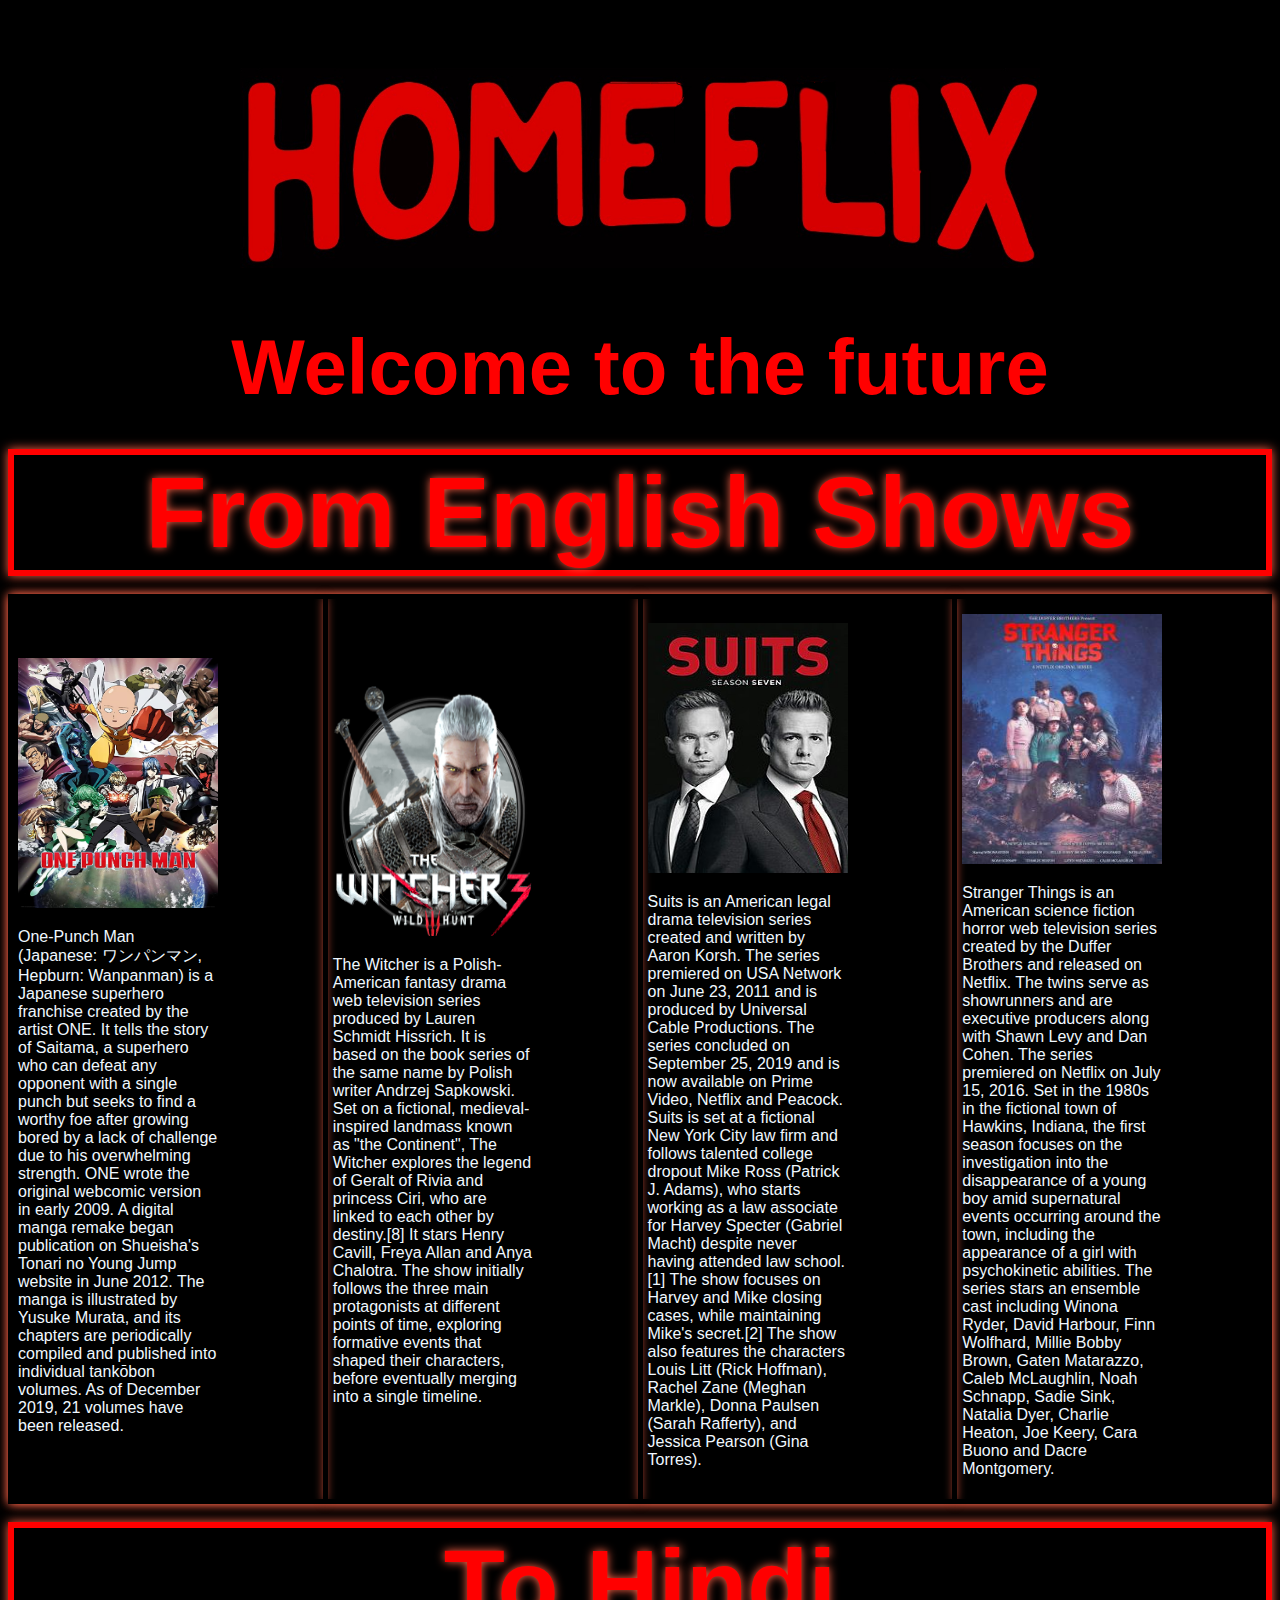
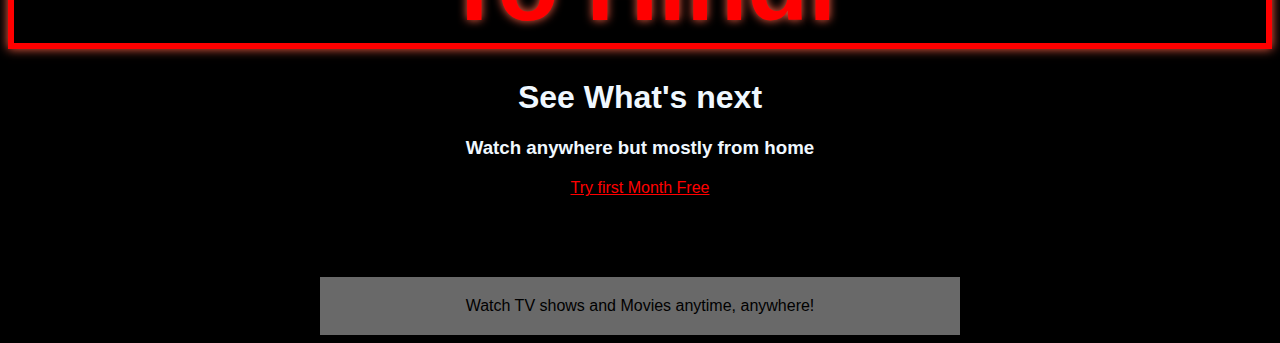
<file: Index.html>
<!doctype html>
<html>
    <head>
        <title>Homeflix</title>
        <link href="Homeflix.css" rel="stylesheet">
    </head>
    <body>
        <img id="img1" src="Homeflix.jpeg">
        
        <h1 id="para1">Welcome to the future</h1>
        <br>
        <br>
        <h1 id="para2">From English Shows</h1>
        <br>
          <table style="width: 100%">
        
             <td><img class="img" src="onepunchman.jpg"> <p>One-Punch Man (Japanese: ワンパンマン, Hepburn: Wanpanman) is a Japanese superhero franchise created by the artist ONE. It tells the story of Saitama, a superhero who can defeat any opponent with a single punch but seeks to find a worthy foe after growing bored by a lack of challenge due to his overwhelming strength. ONE wrote the original webcomic version in early 2009.

A digital manga remake began publication on Shueisha's Tonari no Young Jump website in June 2012. The manga is illustrated by Yusuke Murata, and its chapters are periodically compiled and published into individual tankōbon volumes. As of December 2019, 21 volumes have been released.
                 </p></td>
             <td><img class="img" src="thewitcher.png"> <p>The Witcher is a Polish-American fantasy drama web television series produced by Lauren Schmidt Hissrich. It is based on the book series of the same name by Polish writer Andrzej Sapkowski.

Set on a fictional, medieval-inspired landmass known as "the Continent", The Witcher explores the legend of Geralt of Rivia and princess Ciri, who are linked to each other by destiny.[8] It stars Henry Cavill, Freya Allan and Anya Chalotra. The show initially follows the three main protagonists at different points of time, exploring formative events that shaped their characters, before eventually merging into a single timeline.
                 </p></td>
             <td><img class="img" src="suits.jpg"> <p>Suits is an American legal drama television series created and written by Aaron Korsh. The series premiered on USA Network on June 23, 2011 and is produced by Universal Cable Productions. The series concluded on September 25, 2019 and is now available on Prime Video, Netflix and Peacock.

Suits is set at a fictional New York City law firm and follows talented college dropout Mike Ross (Patrick J. Adams), who starts working as a law associate for Harvey Specter (Gabriel Macht) despite never having attended law school.[1] The show focuses on Harvey and Mike closing cases, while maintaining Mike's secret.[2] The show also features the characters Louis Litt (Rick Hoffman), Rachel Zane (Meghan Markle), Donna Paulsen (Sarah Rafferty), and Jessica Pearson (Gina Torres).</p></td>
              
             <td><img class="img" src="strangerthings.jpeg"> <p>Stranger Things is an American science fiction horror web television series created by the Duffer Brothers and released on Netflix. The twins serve as showrunners and are executive producers along with Shawn Levy and Dan Cohen. The series premiered on Netflix on July 15, 2016. Set in the 1980s in the fictional town of Hawkins, Indiana, the first season focuses on the investigation into the disappearance of a young boy amid supernatural events occurring around the town, including the appearance of a girl with psychokinetic abilities. The series stars an ensemble cast including Winona Ryder, David Harbour, Finn Wolfhard, Millie Bobby Brown, Gaten Matarazzo, Caleb McLaughlin, Noah Schnapp, Sadie Sink, Natalia Dyer, Charlie Heaton, Joe Keery, Cara Buono and Dacre Montgomery.</p></td>
        
        
        
        
        </table> 

        <br>
        <h1 id="para2">To Hindi</h1>
       
        <h1>See What's next</h1>
        <h3>Watch anywhere but mostly from home</h3>
        <a href="#">Try first Month Free</a>
        <p id="para3">Watch TV shows and Movies anytime, anywhere!</p>
    </body>
</html>
</file>
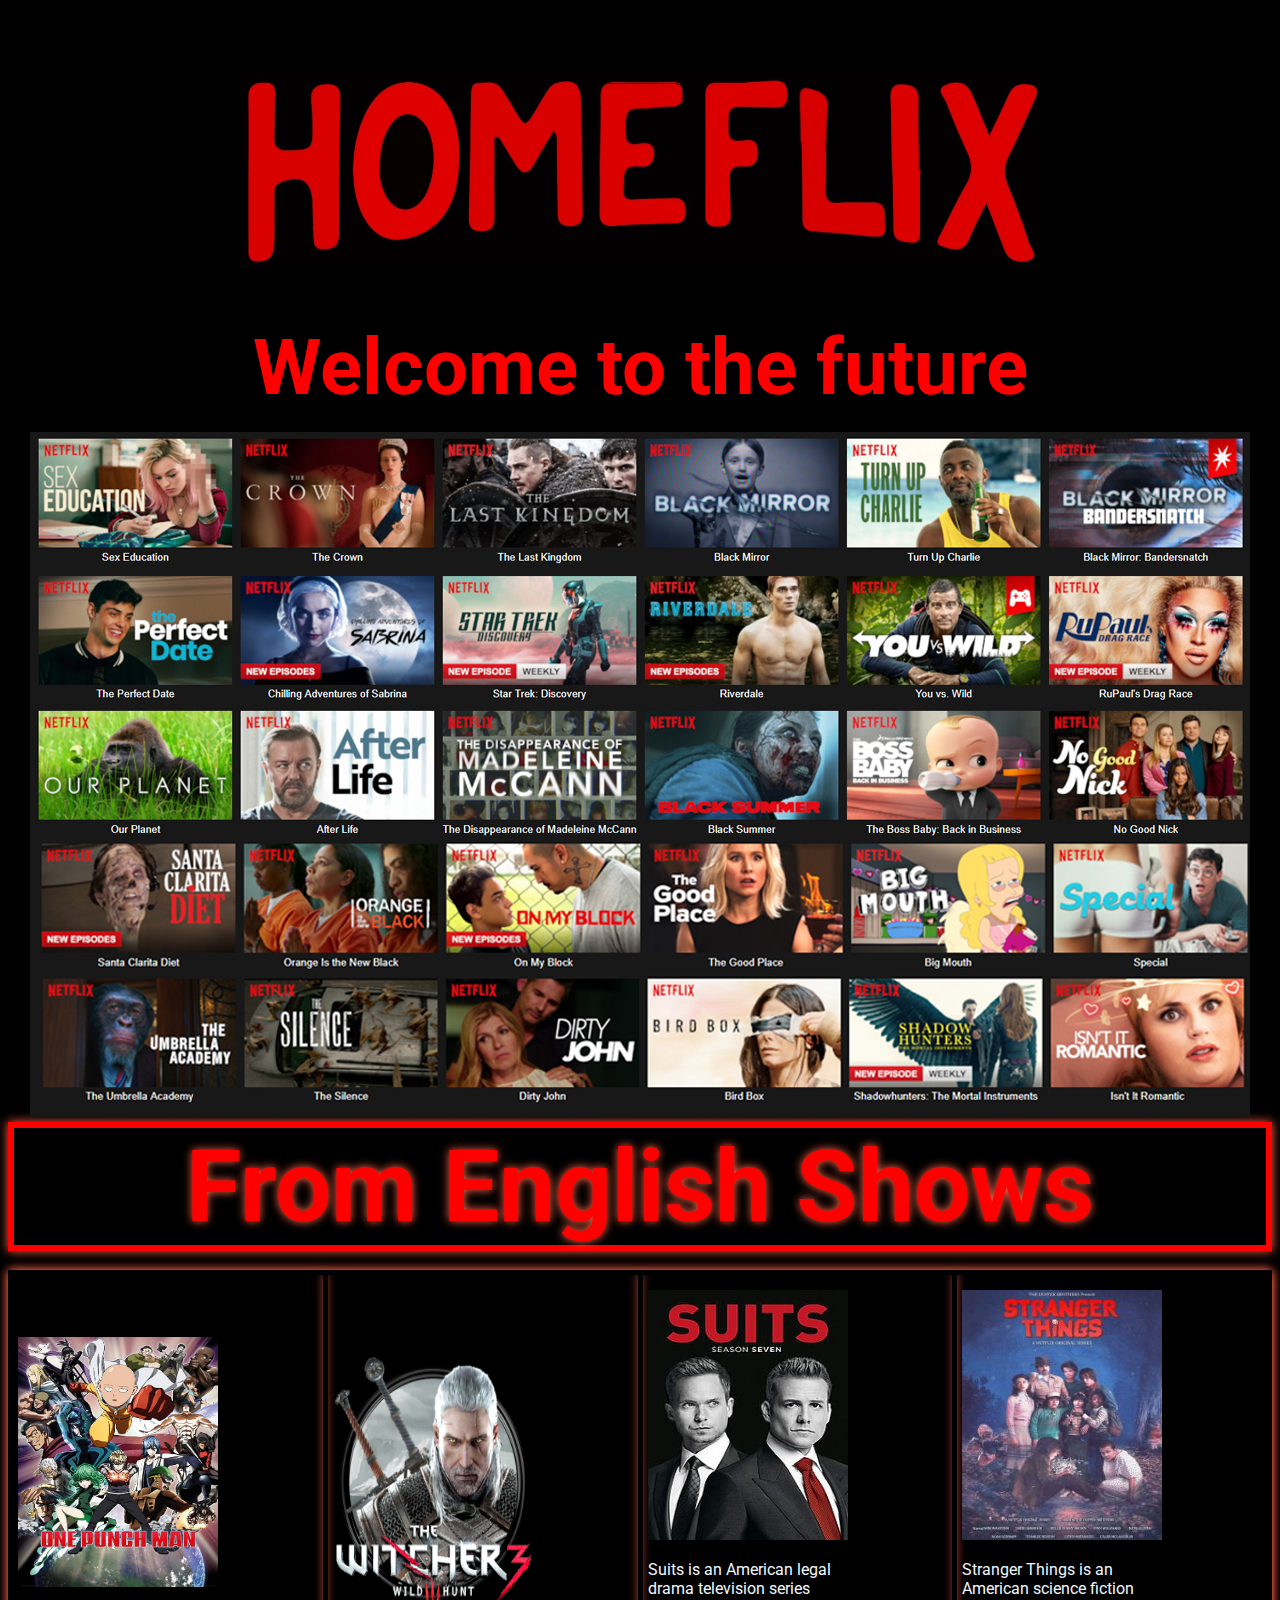
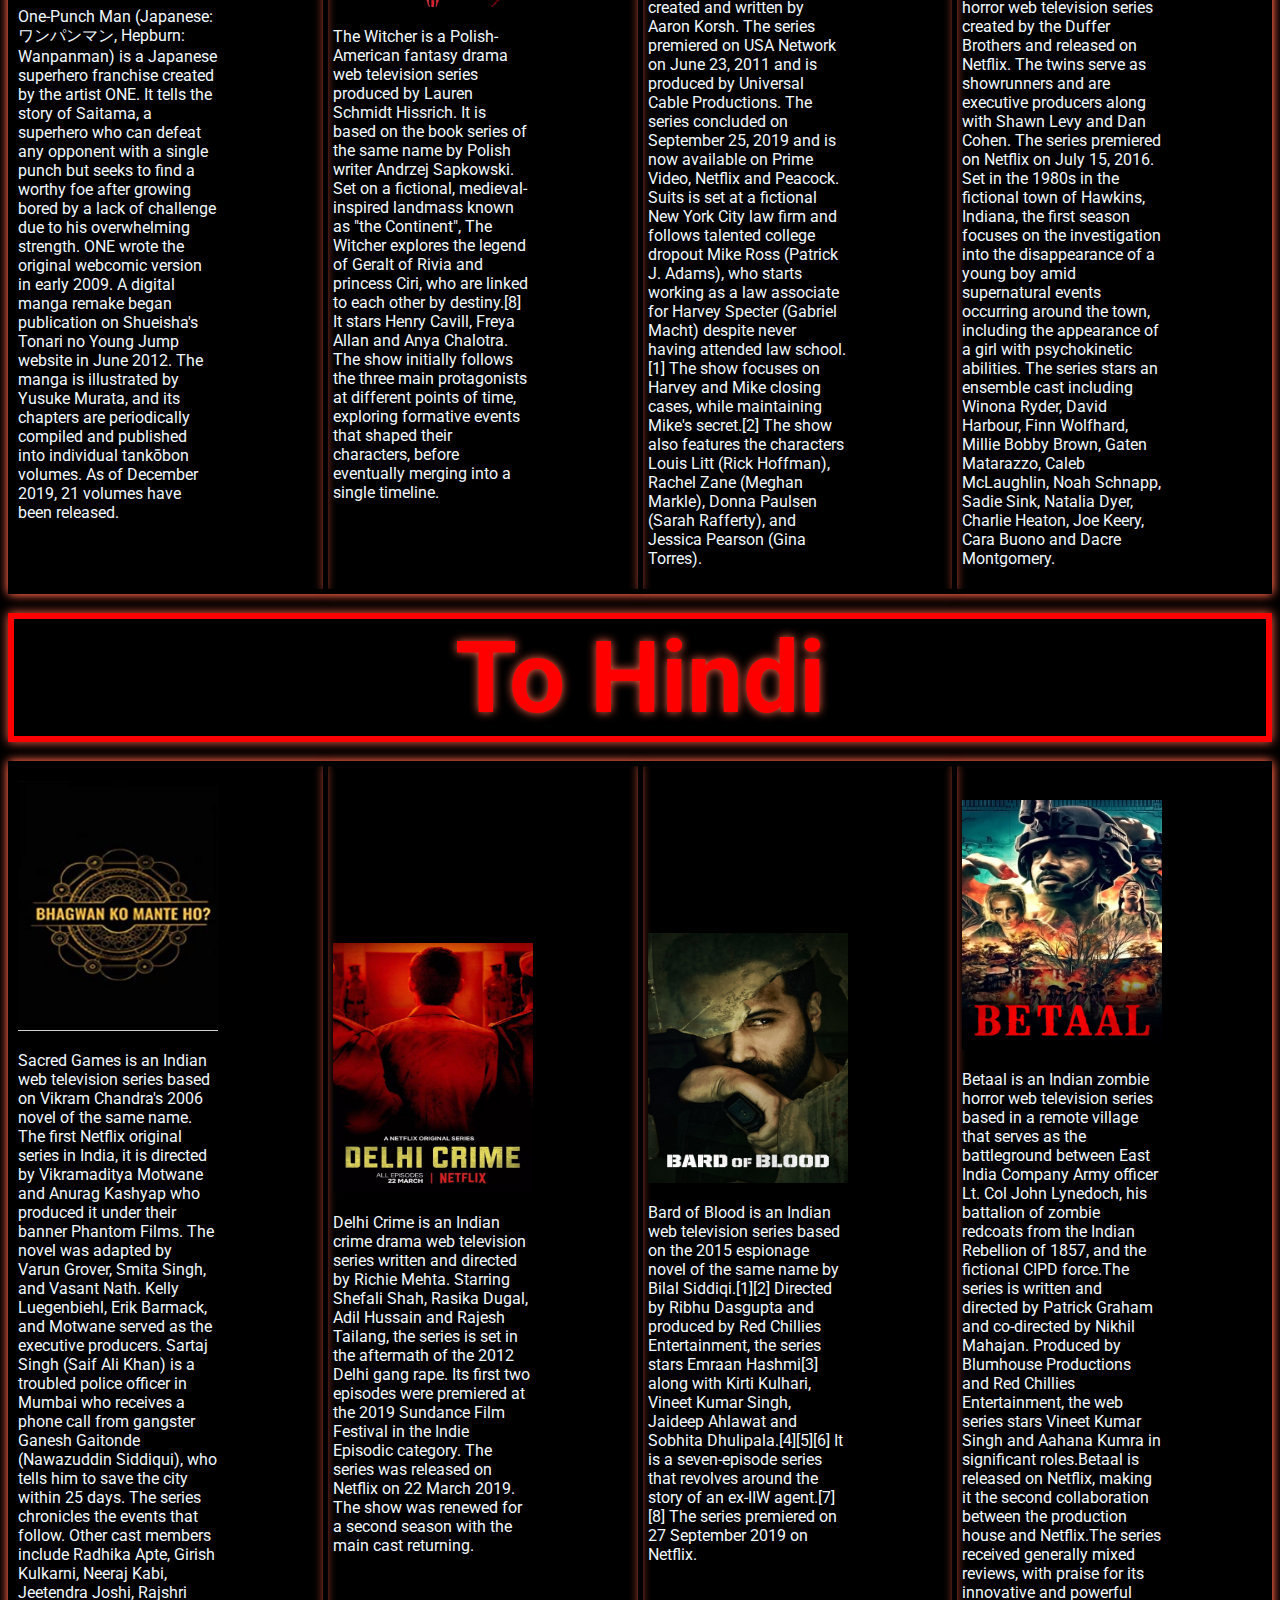
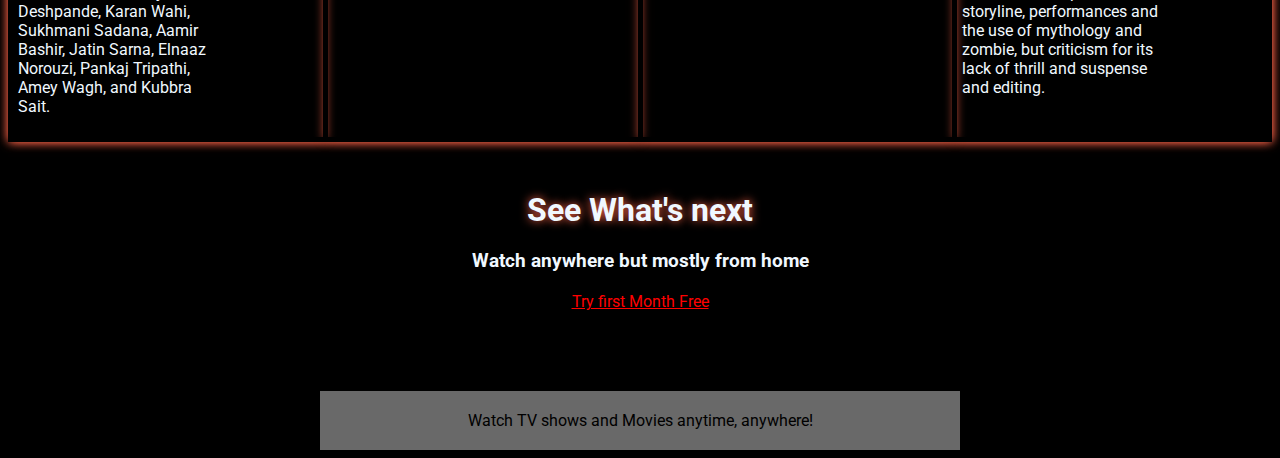
<file: index.html>
<!doctype html>
<html>
    <head>
        <link href="https://fonts.googleapis.com/css2?family=Roboto:wght@500&display=swap" rel="stylesheet">
        <title>Homeflix</title>
        <link href="Homeflix.css" rel="stylesheet">
        <meta name="viewport" content="width=device-width ,initial-scale=0.1">
    </head>
    <body>
        <img id="img1" src="Homeflix.jpeg">
        
      
        <h1 id="para1">Welcome to the future</h1>
        <br>
        <img src="mov13.jpg">
        <br>
        <h1 id="para2">From English Shows</h1>
        <br>
          <table style="width: 100%">
        
             <td><img class="img" src="onepunchman.jpg"> <p>One-Punch Man (Japanese: ワンパンマン, Hepburn: Wanpanman) is a Japanese superhero franchise created by the artist ONE. It tells the story of Saitama, a superhero who can defeat any opponent with a single punch but seeks to find a worthy foe after growing bored by a lack of challenge due to his overwhelming strength. ONE wrote the original webcomic version in early 2009.

A digital manga remake began publication on Shueisha's Tonari no Young Jump website in June 2012. The manga is illustrated by Yusuke Murata, and its chapters are periodically compiled and published into individual tankōbon volumes. As of December 2019, 21 volumes have been released.
                 </p></td>
             <td><img class="img" src="thewitcher.png"> <p>The Witcher is a Polish-American fantasy drama web television series produced by Lauren Schmidt Hissrich. It is based on the book series of the same name by Polish writer Andrzej Sapkowski.

Set on a fictional, medieval-inspired landmass known as "the Continent", The Witcher explores the legend of Geralt of Rivia and princess Ciri, who are linked to each other by destiny.[8] It stars Henry Cavill, Freya Allan and Anya Chalotra. The show initially follows the three main protagonists at different points of time, exploring formative events that shaped their characters, before eventually merging into a single timeline.
                 </p></td>
             <td><img class="img" src="suits.jpg"> <p>Suits is an American legal drama television series created and written by Aaron Korsh. The series premiered on USA Network on June 23, 2011 and is produced by Universal Cable Productions. The series concluded on September 25, 2019 and is now available on Prime Video, Netflix and Peacock.

Suits is set at a fictional New York City law firm and follows talented college dropout Mike Ross (Patrick J. Adams), who starts working as a law associate for Harvey Specter (Gabriel Macht) despite never having attended law school.[1] The show focuses on Harvey and Mike closing cases, while maintaining Mike's secret.[2] The show also features the characters Louis Litt (Rick Hoffman), Rachel Zane (Meghan Markle), Donna Paulsen (Sarah Rafferty), and Jessica Pearson (Gina Torres).</p></td>
              
             <td><img class="img" src="strangerthings.jpeg"> <p>Stranger Things is an American science fiction horror web television series created by the Duffer Brothers and released on Netflix. The twins serve as showrunners and are executive producers along with Shawn Levy and Dan Cohen. The series premiered on Netflix on July 15, 2016. Set in the 1980s in the fictional town of Hawkins, Indiana, the first season focuses on the investigation into the disappearance of a young boy amid supernatural events occurring around the town, including the appearance of a girl with psychokinetic abilities. The series stars an ensemble cast including Winona Ryder, David Harbour, Finn Wolfhard, Millie Bobby Brown, Gaten Matarazzo, Caleb McLaughlin, Noah Schnapp, Sadie Sink, Natalia Dyer, Charlie Heaton, Joe Keery, Cara Buono and Dacre Montgomery.</p></td>
        
        
        
        
        </table> 

        <br>
        <h1 id="para2">To Hindi</h1>
        <br>
        <table style="width: 100%">
        
             <td><img class="img" src="sacredgames.jpg"> <p>Sacred Games is an Indian web television series based on Vikram Chandra's 2006 novel of the same name. The first Netflix original series in India, it is directed by Vikramaditya Motwane and Anurag Kashyap who produced it under their banner Phantom Films. The novel was adapted by Varun Grover, Smita Singh, and Vasant Nath. Kelly Luegenbiehl, Erik Barmack, and Motwane served as the executive producers.

Sartaj Singh (Saif Ali Khan) is a troubled police officer in Mumbai who receives a phone call from gangster Ganesh Gaitonde (Nawazuddin Siddiqui), who tells him to save the city within 25 days. The series chronicles the events that follow. Other cast members include Radhika Apte, Girish Kulkarni, Neeraj Kabi, Jeetendra Joshi, Rajshri Deshpande, Karan Wahi, Sukhmani Sadana, Aamir Bashir, Jatin Sarna, Elnaaz Norouzi, Pankaj Tripathi, Amey Wagh, and Kubbra Sait.
                 </p></td>
             <td><img class="img" src="delhichrime.jpg"> <p>Delhi Crime is an Indian crime drama web television series written and directed by Richie Mehta. Starring Shefali Shah, Rasika Dugal, Adil Hussain and Rajesh Tailang, the series is set in the aftermath of the 2012 Delhi gang rape. Its first two episodes were premiered at the 2019 Sundance Film Festival in the Indie Episodic category. The series was released on Netflix on 22 March 2019. The show was renewed for a second season with the main cast returning.
                 </p></td>
             <td><img class="img" src="badblood.jpeg"> <p>Bard of Blood is an Indian web television series based on the 2015 espionage novel of the same name by Bilal Siddiqi.[1][2] Directed by Ribhu Dasgupta and produced by Red Chillies Entertainment, the series stars Emraan Hashmi[3] along with Kirti Kulhari, Vineet Kumar Singh, Jaideep Ahlawat and Sobhita Dhulipala.[4][5][6] It is a seven-episode series that revolves around the story of an ex-IIW agent.[7][8] The series premiered on 27 September 2019 on Netflix.</p></td>
              
             <td><img class="img" src="betal.jpeg"> <p>Betaal is an Indian zombie horror web television series based in a remote village that serves as the battleground between East India Company Army officer Lt. Col John Lynedoch, his battalion of zombie redcoats from the Indian Rebellion of 1857, and the fictional CIPD force.The series is written and directed by Patrick Graham and co-directed by Nikhil Mahajan. Produced by Blumhouse Productions and Red Chillies Entertainment, the web series stars Vineet Kumar Singh and Aahana Kumra in significant roles.Betaal is released on Netflix, making it the second collaboration between the production house and Netflix.The series received generally mixed reviews, with praise for its innovative and powerful storyline, performances and the use of mythology and zombie, but criticism for its lack of thrill and suspense and editing.

</p></td>
        
        
        
        
        </table> 

        <br>
       
            <h1 id="p3">See What's next</h1>

        <h3>Watch anywhere but mostly from home</h3>
        <a href="index2.html">Try first Month Free</a>
        <p id="para3">Watch TV shows and Movies anytime, anywhere!</p>
    </body>
</html>
</file>
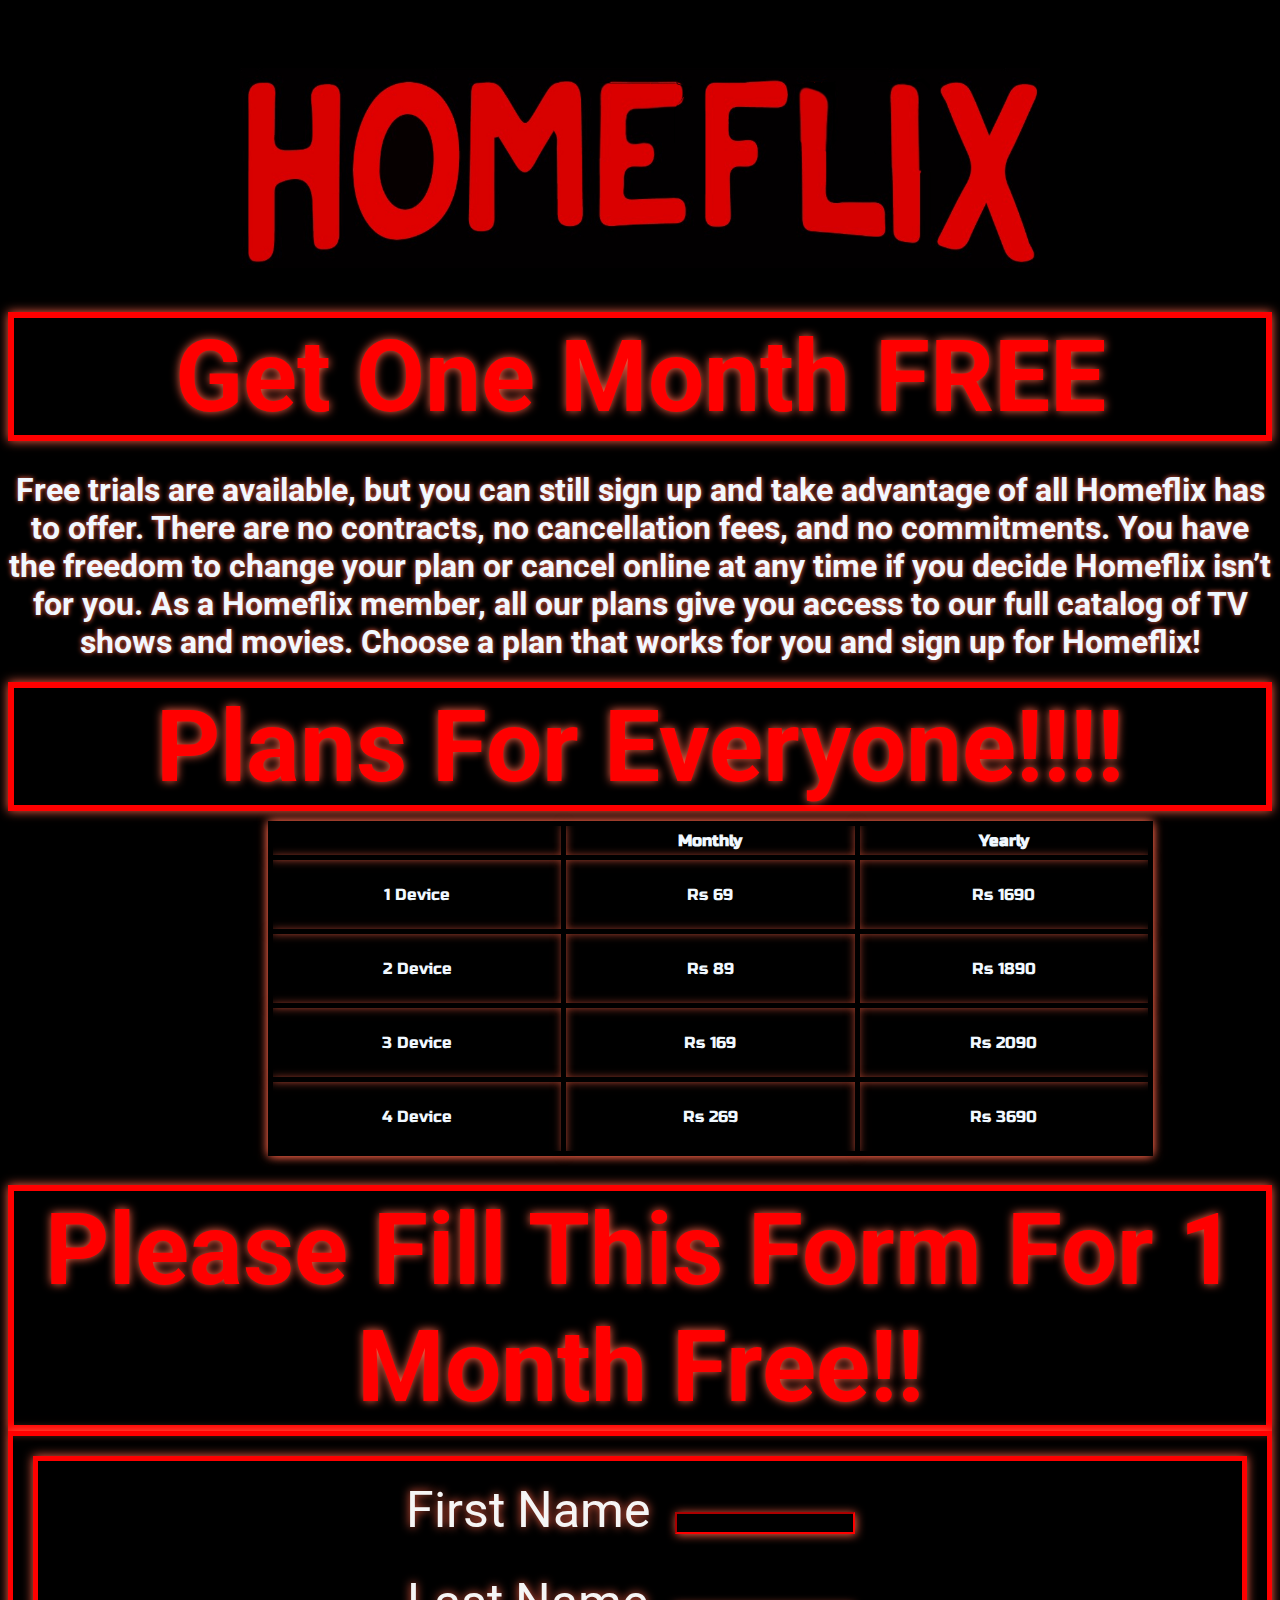
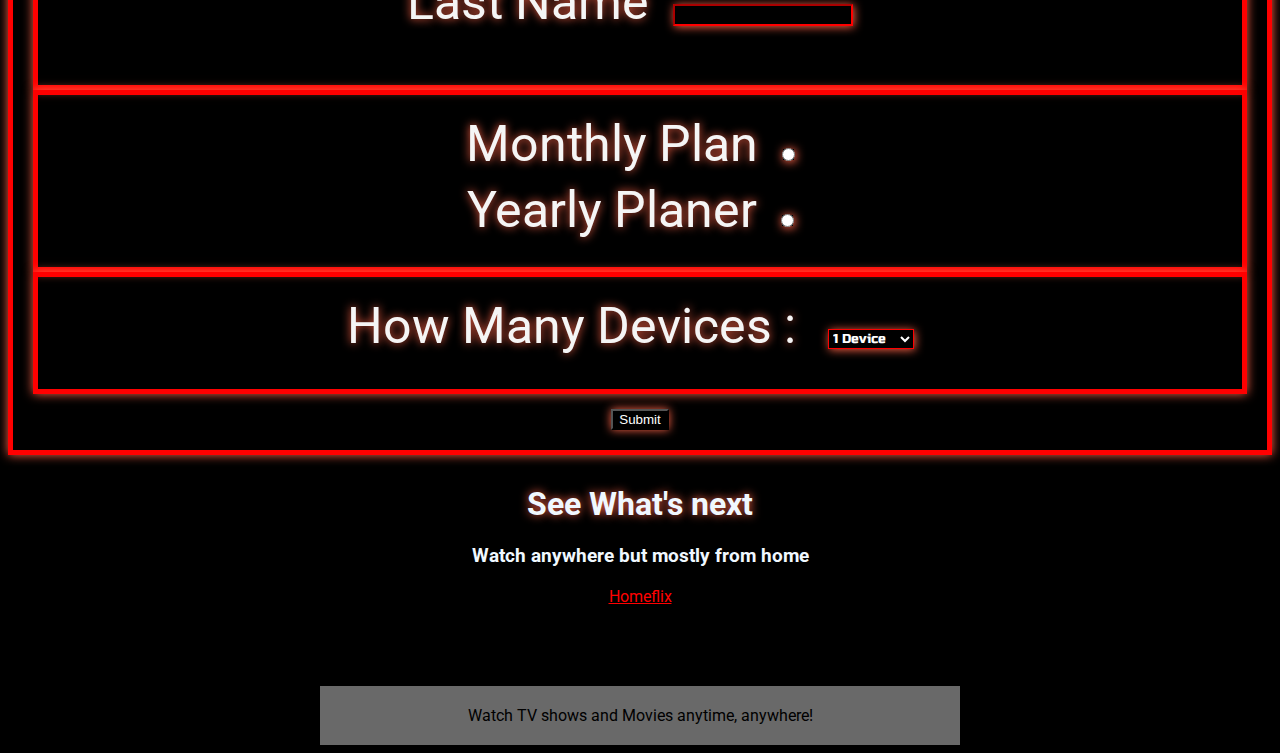
<file: index2.html>
<!doctype html>
<html>
    <head>
        <link href="https://fonts.googleapis.com/css2?family=Roboto:wght@500&display=swap" rel="stylesheet">
        <link href="https://fonts.googleapis.com/css2?family=Russo+One&display=swap" rel="stylesheet">
        <title>Homeflix</title>
        <link href="Homeflix.css" rel="stylesheet">
    </head>
    <body>
        <img src="Homeflix.jpeg"; id="img1">
        <h1 id="para2">Get One Month FREE</h1>
        <h1 id="p5">Free trials are available, but you can still sign up and take advantage of all Homeflix has to offer. There are no contracts, no cancellation fees, and no commitments. You have the freedom to change your plan or cancel online at any time if you decide Homeflix isn’t for you. 

As a Homeflix member, all our plans give you access to our full catalog of TV shows and movies. Choose a plan that works for you and sign up for Homeflix!</h1>
        
        
        
        <h1 id="para2">Plans For Everyone!!!!</h1>
        
        <table style="width: 70%"; id="table3">
        
        <tr>
            
            <th></th>
            <th>Monthly</th>
            <th>Yearly</th>
            
            
        </tr>
            
        <tr id="table4">
            <td id="table4">1 Device</td>
            <td>Rs 69</td>
            <td>Rs 1690</td>
        
        </tr>
            <tr id="table4">
            <td id="table4">2 Device</td>
            <td>Rs 89</td>
            <td>Rs 1890</td>
        
        </tr>
            <tr id="table4">
            <td id=table4>3 Device</td>
            <td>Rs 169</td>
            <td>Rs 2090</td>
        
        </tr>
            <tr id="table4">
            <td id="table4">4 Device</td>
            <td>Rs 269</td>
            <td>Rs 3690</td>
        
        </table>
         <br>
        
        
        <h1 id="para2">Please Fill This Form For 1 Month Free!!</h1>
        <style>
        
        #p9{
            background-color: black;
            box-shadow:1px 1px 10px tomato; 
            border-color:red;
            margin:20px;
            color: white;
            font-family: 'Russo One', sans-serif;
            
        }
        
        
        </style>
            
            <form id="p11">
                
                <div id="p11">   
                    
                <label id="p6"for="fname">First Name</label>
                <input type=text id="p9" name="fname"><br><br>
                <label for="lastname" id="p6">Last Name</label>
                <input type="text" id="p9" name="lastname"><br><br>
                    
                </div>
                
                <div id="p11">
                
                <label id="p6" for="Monthly">Monthly Plan</label>
                <input type="radio" id ="p9" name="Price" value="Monthly">
                
                <br>
                
                <label id="p6" for="Yearly">Yearly Planer</label> 
                <input type="radio" id ="p9" name="Price" value="Yearly">
                
                <br>
                </div>
                <div id="p11">
                
                <label id="p6" for="Yearly">How Many Devices : </label>
                <select id="p9" name="Plans">
                    <option value="1 Device">1 Device</option>
                    <option value="2 Devices">2 Devices</option>
                    <option value="3 Devices">3 Devices</option>
                    <option value="4 Devices">4 Devices</option>
                </select>
                <br>
                </div>
                <input id="button1" type="submit" value="Submit" type="email">
                
            
        
            </form>
        
       
            <h1 id="p3">See What's next</h1>

        <h3>Watch anywhere but mostly from home</h3>
        <a href="index.html">Homeflix</a>
        <p id="para3">Watch TV shows and Movies anytime, anywhere!</p>
        
    </body>

</html>
</file>
<file: Homeflix.css>
body{
    background-color: black;
    color: aliceblue;
    text-align: center;
    font-family: 'Roboto', sans-serif;
    overflow-x: hidden;

}
#img1{
    margin:40px;
    margin-top: 60px;
    height: 200px;
    width: 800px;
}
.img{
    
    margin-right: 1000px;
    margin-top: 10px;
    height: 250px;
    width: 200px;
}
a{
    color: red;
}
h1{
    margin-top: 30px;
    font-family: 'Roboto', sans-serif;

}
h3{
    margin: 20px;
}
p{
    margin-right: 100px;
    text-align: left;
    text-justify: auto;
    }
#para1{
    text-align: center;
    margin: auto;
    margin-top: 10px;
    margin-left: 90px;
    margin-right: 90px;
    font-size: 78px;
    color: red;
    animation-name:examp; 
    animation-duration:3s;
    animation-iteration-count: infinite;
    animation-direction: alternate;
}
#para2{
    box-shadow: 0px 0px 10px tomato;
    text-align: center;
    margin: auto;
    font-size: 100px;
    color: red;
    text-shadow: 0px 0px 10px tomato;
    border: solid 6px;
}
#para3{
    position: static;
    margin: auto;
    text-align: center;
    margin-top: 80px;
    width:600px;
    background-color: dimgray;
    color: black;
    padding: 20px;

}
table,td,th{
    table-layout: fixed;
    border-color: tomato;
    box-shadow: 0px 0px 10px tomato;
    margin-bottom: auto;
    border: 5px solid black;
    border-collapse: collapse;
    border border-radius: 5px;
    padding: 5px;
}
td:hover {background-color:gray;}

#table3{
    font-family: 'Russo One', sans-serif;
    margin-left: 250px;
    padding: 15px;
    margin-right: auto;
    margin: 10px;
    transform: translateX(250px);
    text-shadow: 0px 0xp 5px tomato;
}
#table4{
    
    padding: 25px;
}

#p3{
    
    text-shadow: 0px 0px 10px tomato;
}
@keyframes examp2{
    100% {transform:translate(510px,405px)};
}
#img45{
    
    position: absolute;
    height: 240px;
    width: 380px;
    
}
#img46{
    left: 0;
    right: 0;
    transform: translate(400px,405px);
    position: absolute;
    height: 240px;
    width: 380px;
    background-repeat: repeat;
    animation: examp2 10s linear infinite;
}
@keyframes examp{
    0% {text-shadow: 0px 0px 50px tomato};
    25% {text-shadow: 0px 0px 2px tomato};
    100% {text-shadow: 0px 0px 50px tomato};
}
#p5{
    text-shadow: 0px 0px 5px tomato;
}
#p6{
    color: whitesmoke;
    text-shadow: 0px 0px 10px tomato;
    font-size: 50px;
}
#p7{
    color:black;
    margin: auto;
}
#button1{
    margin-top: 15px;
    background-color: black;
    color: white;
    box-shadow: 0px 0px 10px tomato;
}
#p11{
    padding: 20px;
    box-shadow: 0px 0px 10px tomato;
    border: 5px solid red;
}
</file>
